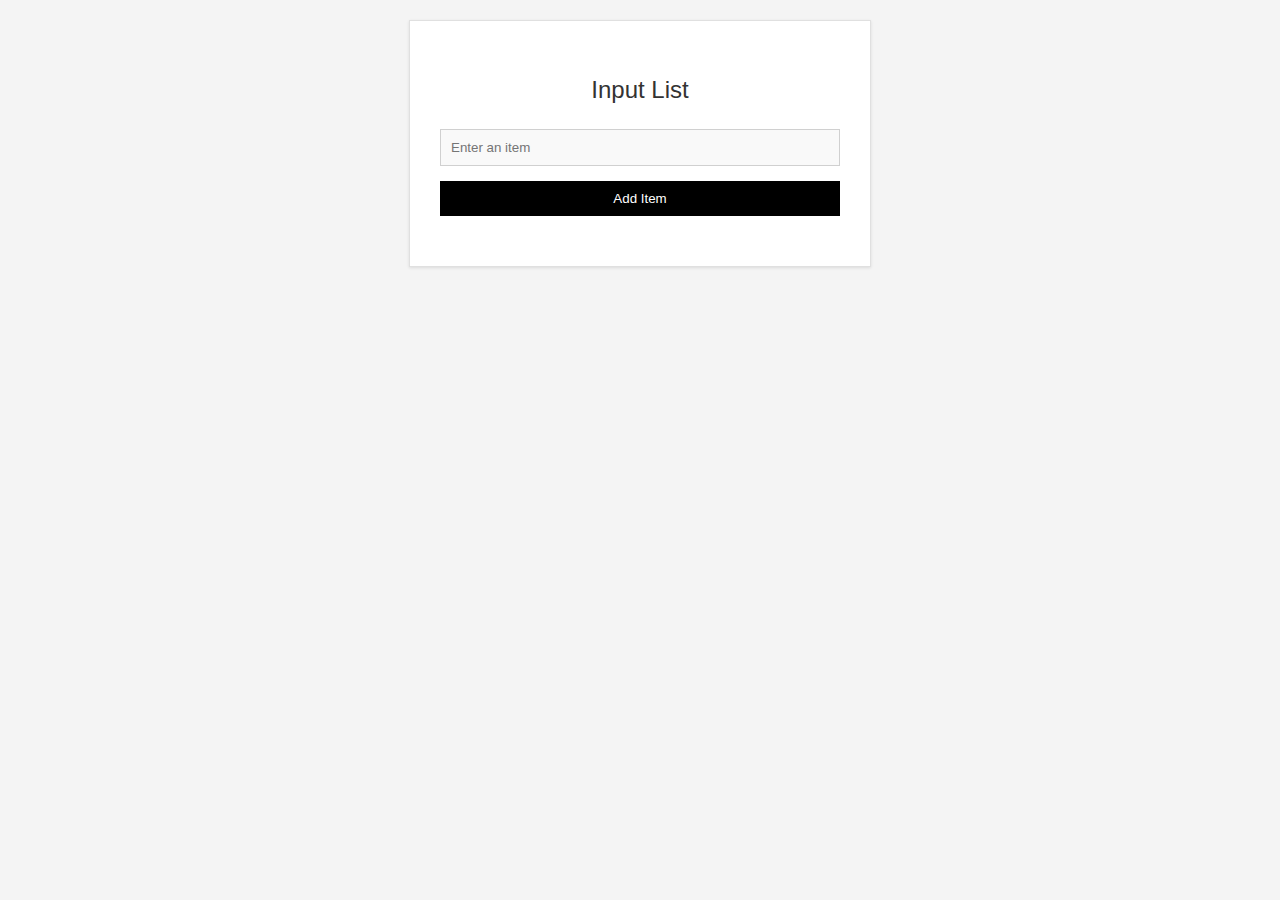
<file: index.html>
<!DOCTYPE html>
<html lang="en">
  <head>
    <meta charset="UTF-8" />
    <meta name="viewport" content="width=device-width, initial-scale=1.0" />
    <title>Minimalist Input List App</title>
    <style>
      body {
        font-family: -apple-system, BlinkMacSystemFont, "Segoe UI", Roboto,
          Oxygen, Ubuntu, Cantarell, "Open Sans", "Helvetica Neue", sans-serif;
        margin: 0;
        padding: 20px;
        background-color: #f4f4f4;
        color: #000;
        line-height: 1.6;
      }
      .container {
        max-width: 400px;
        margin: 0 auto;
        background-color: #fff;
        padding: 30px;
        box-shadow: 0 1px 3px rgba(0, 0, 0, 0.1);
        border: 1px solid #e0e0e0;
      }
      h2 {
        text-align: center;
        margin-bottom: 20px;
        color: #333;
        font-weight: 300;
      }
      input {
        width: 100%;
        padding: 10px;
        margin-bottom: 15px;
        border: 1px solid #d0d0d0;
        background-color: #f9f9f9;
        box-sizing: border-box;
        outline: none;
      }
      input:focus {
        border-color: #888;
      }
      button {
        width: 100%;
        padding: 10px;
        background-color: #000;
        color: #fff;
        border: none;
        cursor: pointer;
        transition: background-color 0.2s;
      }
      button:hover {
        background-color: #333;
      }
      .error {
        color: #666;
        text-align: center;
        margin-top: 10px;
        font-style: italic;
      }
      ul {
        list-style-type: none;
        padding: 0;
        margin-top: 20px;
      }
      li {
        background-color: #f1f1f1;
        margin: 10px 0;
        padding: 15px;
        border-left: 3px solid #000;
        transition: background-color 0.2s;
      }
      li:hover {
        background-color: #e8e8e8;
      }
    </style>
  </head>
  <body>
    <div class="container">
      <h2>Input List</h2>
      <input type="text" id="inputField" placeholder="Enter an item" />
      <button onclick="addToList()">Add Item</button>
      <p class="error" id="errorMessage"></p>
      <ul id="itemList"></ul>
    </div>

    <script>
      function addToList() {
        const inputField = document.getElementById("inputField");
        const errorMessage = document.getElementById("errorMessage");
        const itemList = document.getElementById("itemList");

        errorMessage.textContent = "";

        if (inputField.value.trim() === "") {
          errorMessage.textContent = "Please enter a value.";
          return;
        }

        const newItem = document.createElement("li");
        newItem.textContent = inputField.value;

        itemList.appendChild(newItem);

        inputField.value = "";
      }
    </script>
  </body>
</html>
</file>
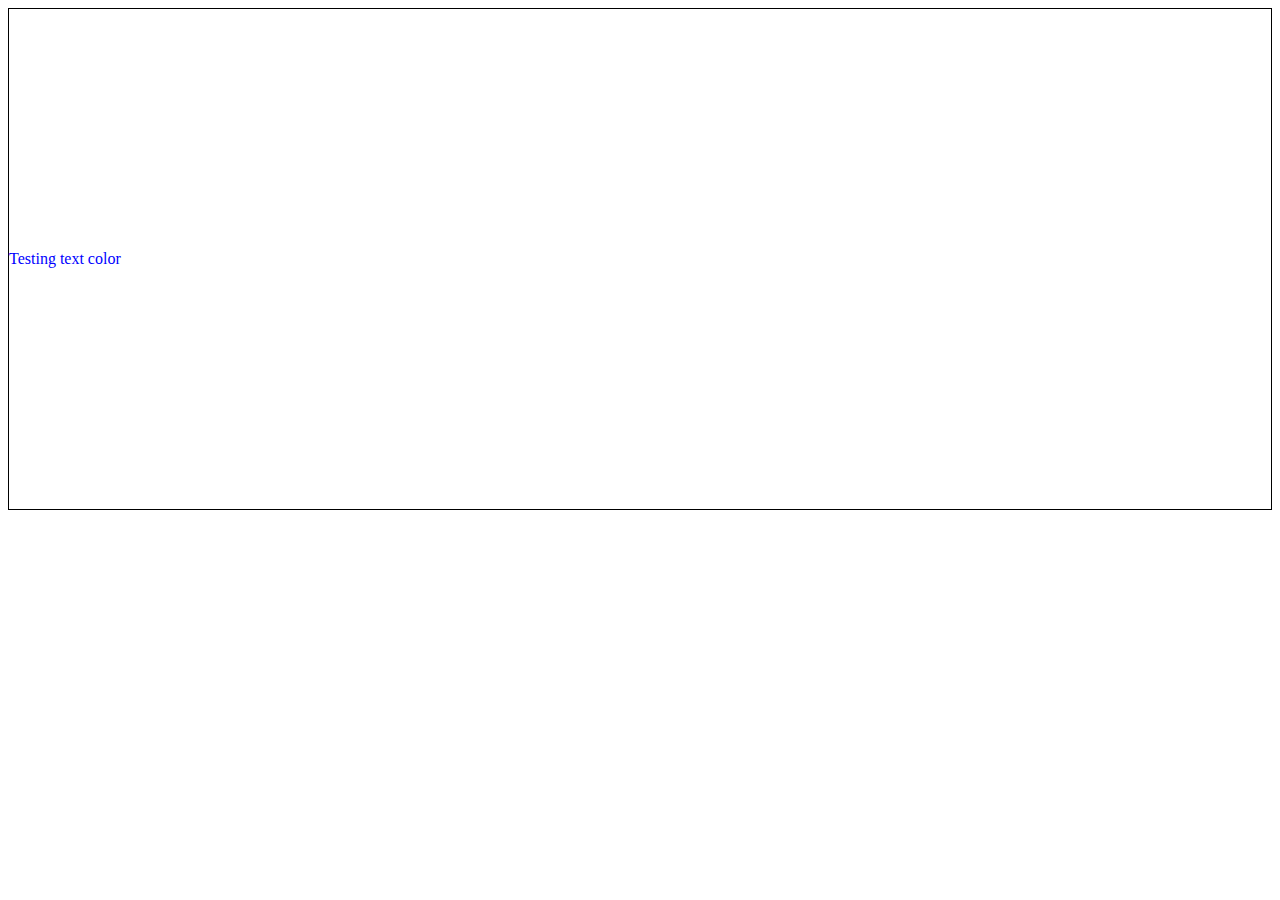
<file: hci-tester/index.html>
<!DOCTYPE html>
<html lang="en">
  <head>
    <meta charset="UTF-8" />
    <meta name="viewport" content="width=device-width, initial-scale=1.0" />
    <title>Document</title>
    <link rel="stylesheet" href="styles.css" />
  </head>
  <body>
    <div id="unique" class="highlighted"><p>Testing text color</p></div>

    <script src="scripts.js"></script>
  </body>
</html>
</file>
<file: hci-tester/styles.css>
p {
  color: green;
}
div p {
  color: blue !important;
}

#unique p {
  color: red;
}

.highlighted div p {
  color: purple;
}

body {
  width: full;
  height: 200px;
}

.highlighted {
  height: 500px;
  border: 1px solid black;
  display: flex;
  justify-content: start;
  align-items: center;
}
</file>
